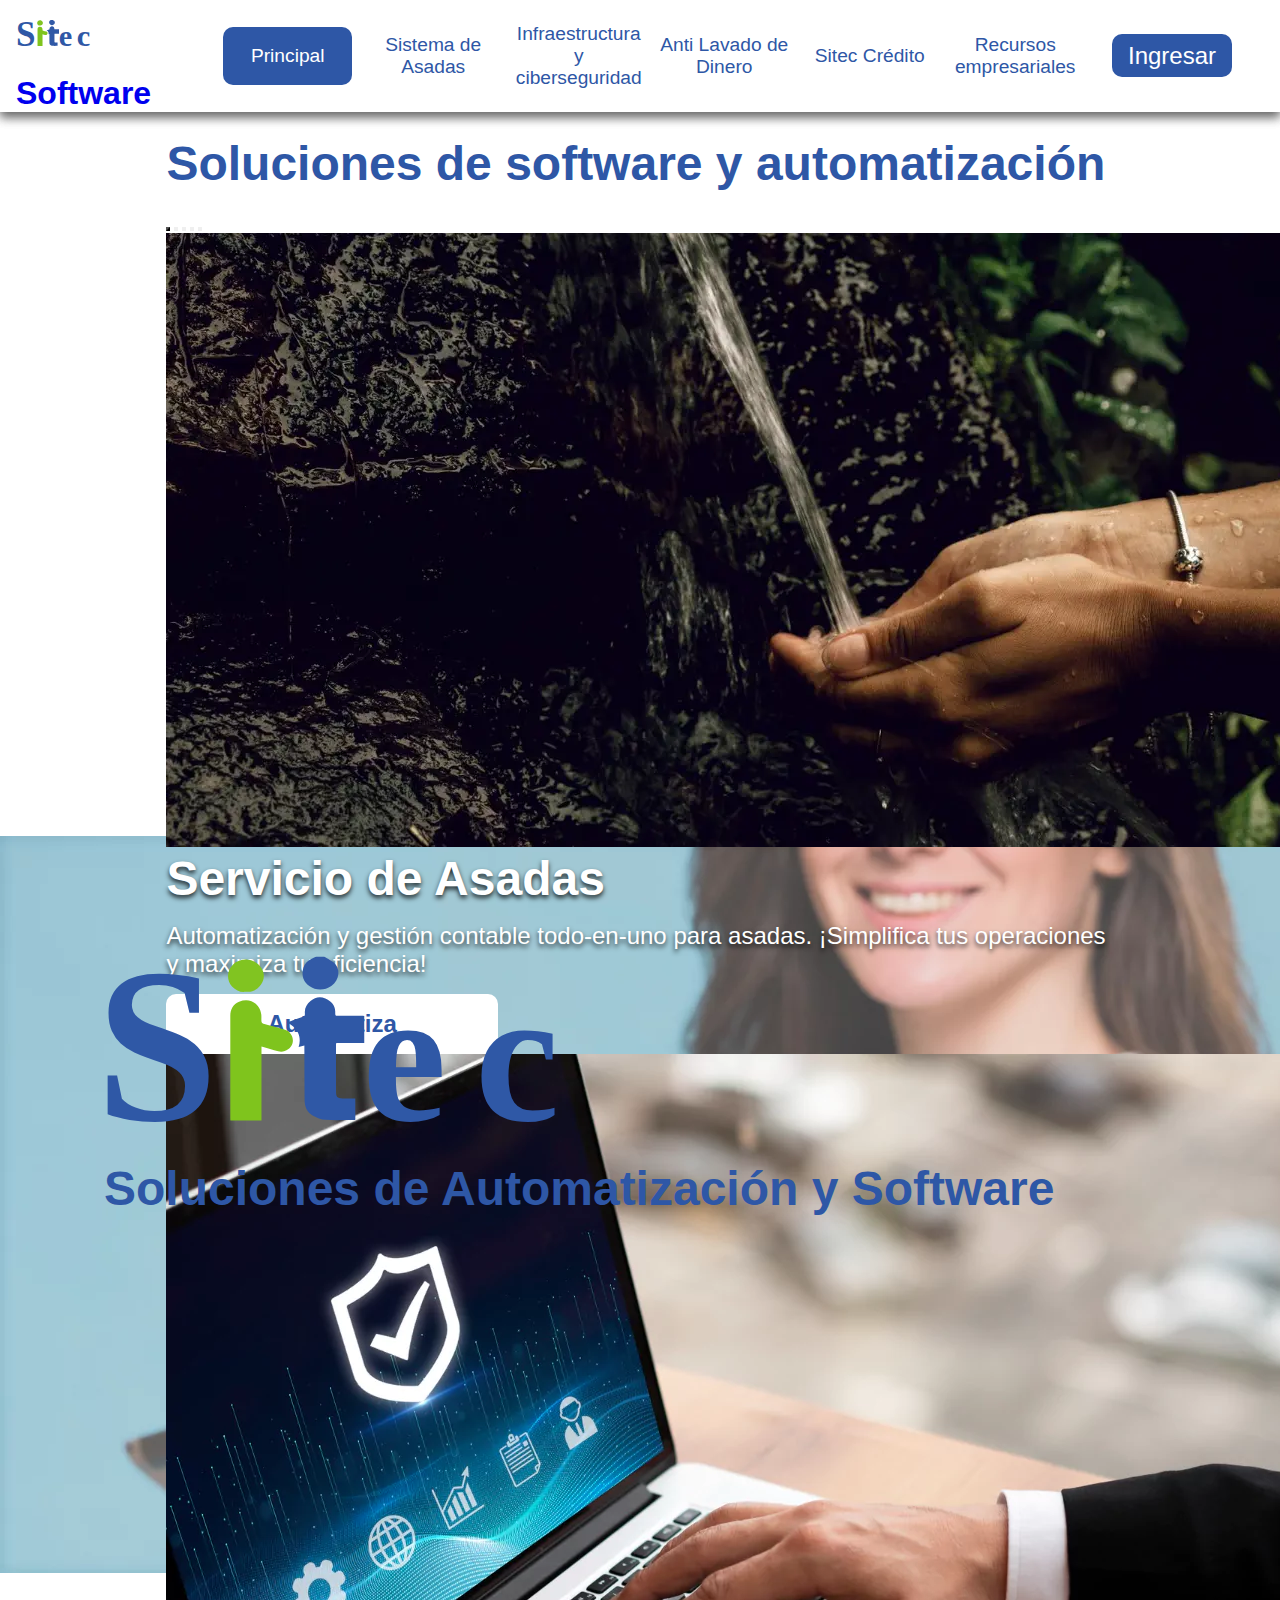
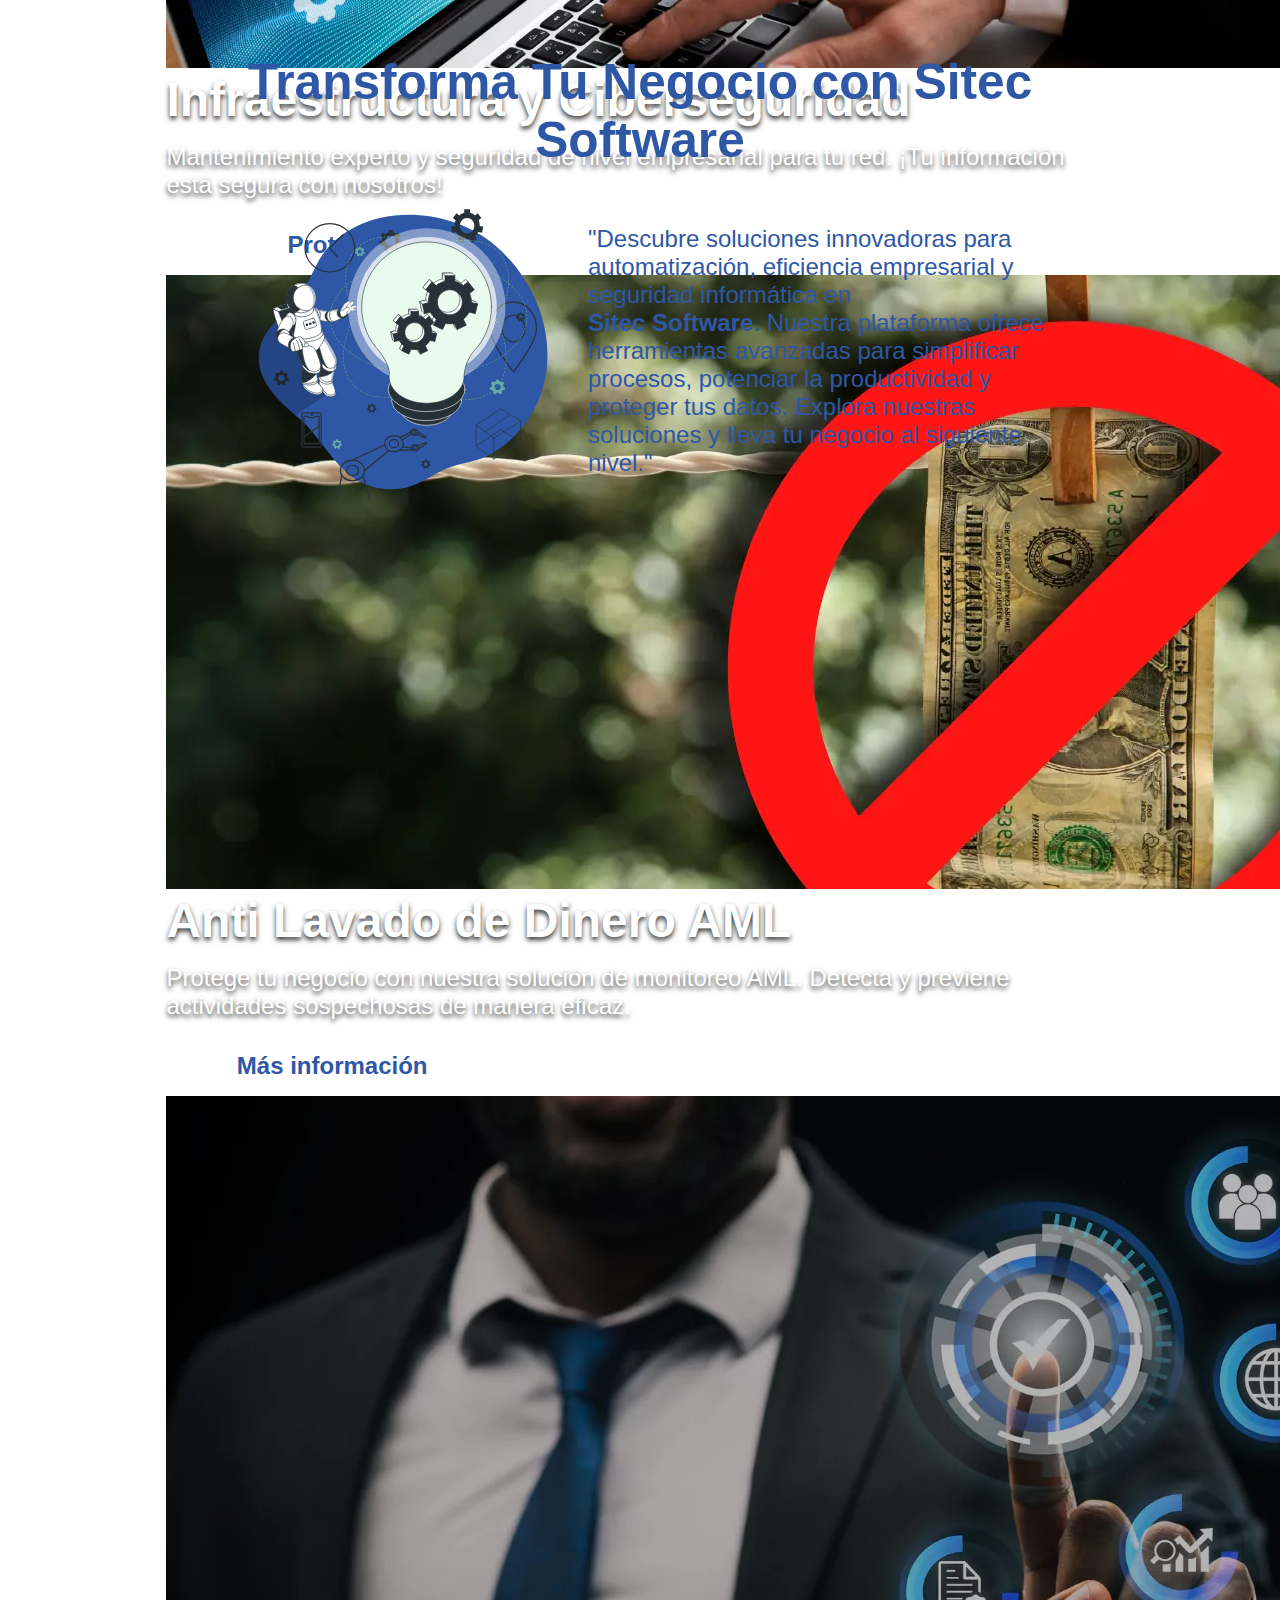
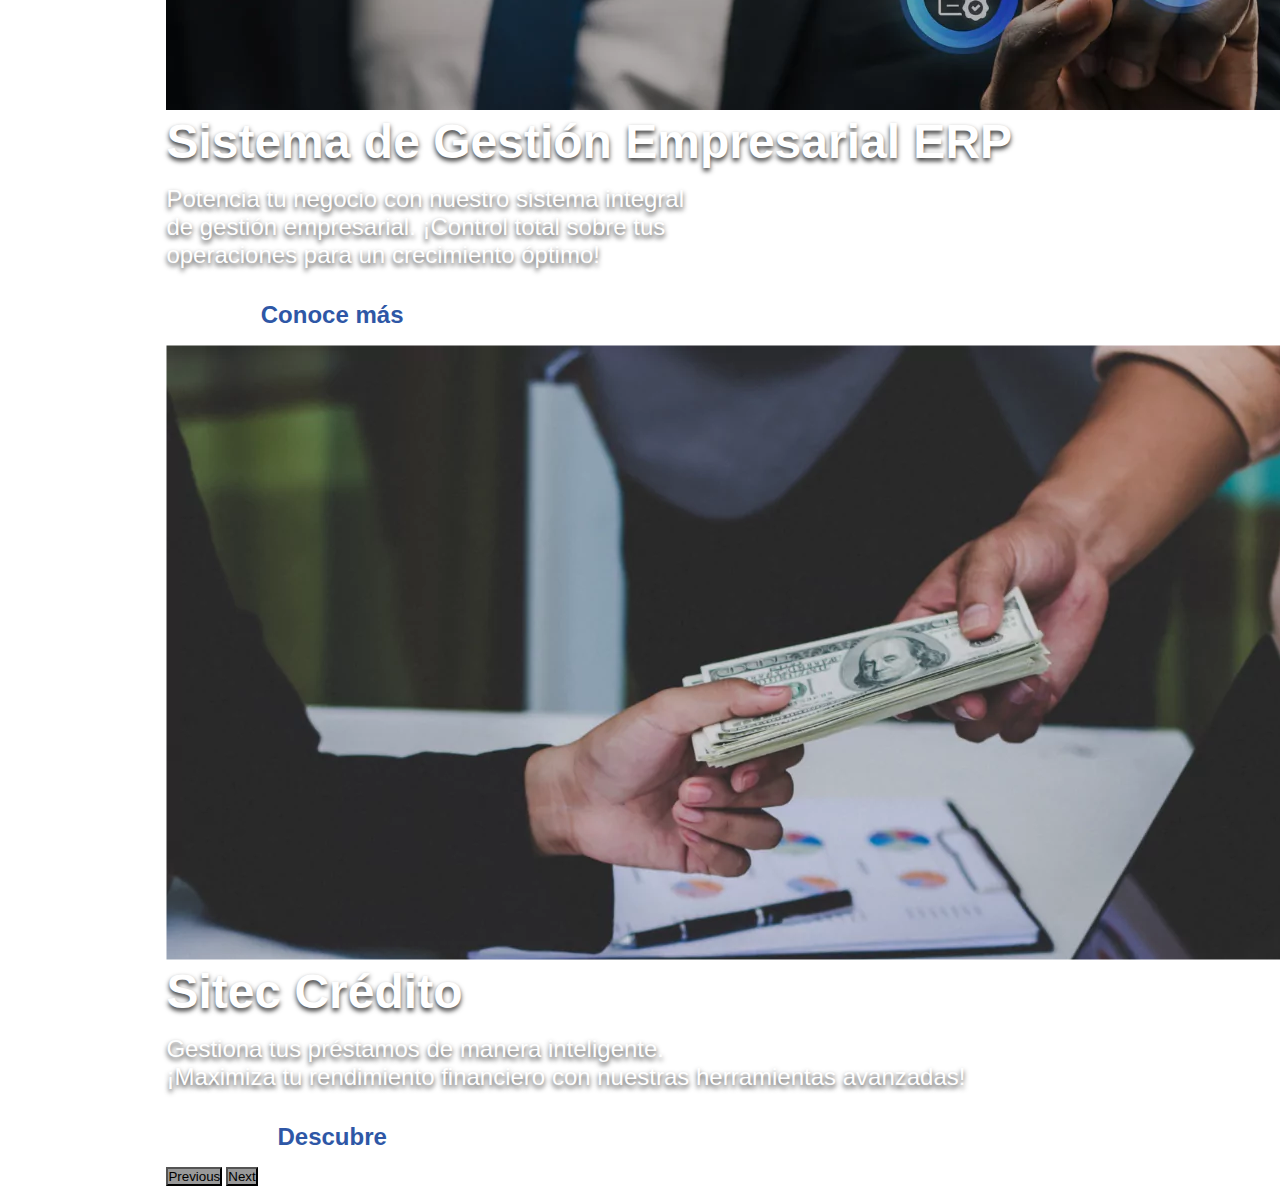
<file: index.html>
<!DOCTYPE html>
<html lang="en">

<head>
    <meta charset="UTF-8">
    <meta name="viewport" content="width=device-width, initial-scale=1.0">
    <title>Sitec Software</title>

    <!-- Icon link -->
    <link rel="icon" href="assets/icons/favicon.ico" type="image/x-icon">
    <!-- Icon link -->

    <!-- Bootstrap CSS -->
    <link href="https://cdn.jsdelivr.net/npm/bootstrap@5.3.2/dist/css/bootstrap.min.css" rel="stylesheet"
        integrity="sha384-T3c6CoIi6uLrA9TneNEoa7RxnatzjcDSCmG1MXxSR1GAsXEV/Dwwykc2MPK8M2HN" crossorigin="anonymous">
    <!-- Bootstrap CSS -->

    <!-- CSS link-->
    <link rel="stylesheet" href="css/home.css">
    <link rel="stylesheet" href="css/producto.css">
    <!-- CSS link-->

    <!-- Font link-->
    <link rel="preconnect" href="https://fonts.googleapis.com">
    <link rel="preconnect" href="https://fonts.gstatic.com" crossorigin>
    <link
        href="https://fonts.googleapis.com/css2?family=Oswald:wght@400;500;700&family=Poppins:ital,wght@0,300;0,700;1,400&display=swap"
        rel="stylesheet">
    <!-- Font link-->
</head>

<body>
    <header>
        <nav class="sitec-nav-bar navbar navbar-expand-lg">
           <h1><a class="navbar-brand navbar-logo" href="/index.html"><img class="sitec-ico" src="assets/images/isologo-sitec.svg" alt="Sitec Software">Software</a></h1>
           <ul class="navbar-nav me-auto">
              <li class="nav-item sitec-nav-item active"><a class="" href="/index.html">Principal</a></li>
              <li class="nav-item sitec-nav-item"><a class="" href="/asada.html">Sistema de Asadas</a></li>
              <li class="nav-item sitec-nav-item"><a class="" href="/seguridad.html">Infraestructura y ciberseguridad</a></li>
              <li class="nav-item sitec-nav-item"><a class="" href="/aml.html">Anti Lavado de Dinero</a></li>
              <li class="nav-item sitec-nav-item"><a class="" href="/erp.html">Sitec Crédito</a></li>
              <li class="nav-item sitec-nav-item"><a class="" href="#">Recursos empresariales</a></li>
              <li class="nav-item"><a class="sitec-nav-login-btn" href="#">Ingresar</a></li>
           </ul>
        </nav>
     </header>
     <main>
        <section class="sitec-servicios">
            <h1>Soluciones de software y automatización</h1>
            <div id="carouselExampleCaptions" class="carousel slide servicio-carrousel">
                <div class="carousel-indicators">
                    <button type="button" data-bs-target="#carouselExampleCaptions" data-bs-slide-to="0" class="active" aria-current="true" aria-label="Slide 1"></button>
                    <button type="button" data-bs-target="#carouselExampleCaptions" data-bs-slide-to="1" aria-label="Slide 2"></button>
                    <button type="button" data-bs-target="#carouselExampleCaptions" data-bs-slide-to="2" aria-label="Slide 3"></button>
                    <button type="button" data-bs-target="#carouselExampleCaptions" data-bs-slide-to="3" aria-label="Slide 4"></button>
                    <button type="button" data-bs-target="#carouselExampleCaptions" data-bs-slide-to="4" aria-label="Slide 5"></button>
                </div>
                <div class="carousel-inner">
                    <div class="carousel-item active">
                        <img src="assets/images/asadas-m.webp" class="d-block w-100" alt="Servicio de Asadas">
                        <div class="servicio-slide carousel-caption">
                            <h2>Servicio de Asadas</h2>
                            <p>Automatización y gestión contable todo-en-uno para asadas. ¡Simplifica tus operaciones y maximiza tu eficiencia!</p>
                            <a href="asada.html" type="button">Automatiza</a>
                        </div>
                    </div>
                    <div class="carousel-item">
                        <img src="assets/images/ciberseguridad-m.webp" class="d-block w-100" alt="Servicio de Infraestructura y Ciberseguridad">
                        <div class="servicio-slide carousel-caption">
                            <h2>Infraestructura y Ciberseguridad</h2>
                            <p>Mantenimiento experto y seguridad de nivel empresarial para tu red. ¡Tu información está segura con nosotros!</p>
                            <a href="/seguridad.html" type="button">Protege</a>
                        </div>
                    </div>
                    <div class="carousel-item">
                        <img src="assets/images/aml-m.webp" class="d-block w-100" alt="Proteje con Anti Lavado de Dinero">
                        <div class="servicio-slide carousel-caption">
                            <h2>Anti Lavado de Dinero AML</h2>
                            <p>Protege tu negocio con nuestra solución de monitoreo AML. Detecta y previene actividades sospechosas de manera eficaz.</p>
                            <a href="/aml.html" type="button">Más información</a>
                        </div>
                    </div>
                    <div class="carousel-item">
                        <img src="assets/images/erp-m.webp" class="d-block w-100" alt="...">
                        <div class="servicio-slide carousel-caption">
                            <h2>Sistema de Gestión Empresarial ERP</h2>
                            <p>Potencia tu negocio con nuestro sistema integral<br> de gestión empresarial. ¡Control total sobre tus <br> operaciones para un crecimiento óptimo!</p>
                            <a href="/erp.html" type="button">Conoce más</a>
                        </div>
                    </div>
                    <div class="carousel-item">
                        <img src="assets/images/credito-2-m.webp" class="d-block w-100" alt="...">
                        <div class="servicio-slide carousel-caption">
                            <h2>Sitec Crédito</h2>
                            <p>Gestiona tus préstamos de manera inteligente.<br> ¡Maximiza tu rendimiento financiero con nuestras herramientas avanzadas!</p>
                            <a href="asada.html" type="button">Descubre</a>
                        </div>
                    </div>
                </div>
                <button class="carousel-control-prev servicio-slide-next-prev" type="button" data-bs-target="#carouselExampleCaptions"
                    data-bs-slide="prev">
                    <span class="sitec-carrousell-controller carousel-control-prev-icon" aria-hidden="true"></span>
                    <span class="visually-hidden">Previous</span>
                </button>
                <button class="carousel-control-next servicio-slide-next-prev" type="button" data-bs-target="#carouselExampleCaptions"
                    data-bs-slide="next">
                    <span class="sitec-carrousell-controller carousel-control-next-icon" aria-hidden="true"></span>
                    <span class="visually-hidden">Next</span>
                </button>
            </div>
        </section>

        <section class="sitec-hero">
            <div class="hero-container">
                <img src="assets/images/isologo-sitec.svg" alt="Sitec Software">
                <h2>Soluciones de Automatización y Software</h2>
            </div>
        </section>
        <article class="seccion-bienvenida">
            <h2 class="title"><strong>Transforma Tu Negocio</strong> con Sitec Software</h2>
            <div class="descripcion-bienvenida">
                <img src="/assets/images/innovacion-sitec.svg" alt="Icono Innovación en Tecnología">
                <p class="descrption">"Descubre soluciones innovadoras para automatización, eficiencia empresarial y seguridad informática en <br> <strong> Sitec Software.</strong> Nuestra plataforma ofrece herramientas avanzadas para simplificar procesos, potenciar la productividad y proteger tus datos. Explora nuestras soluciones y lleva tu negocio al siguiente nivel."</p>
            </div>
        </article>


    </main>



    <footer>

    </footer>


    <!-- Bootstrap js -->
    <script src="https://cdn.jsdelivr.net/npm/bootstrap@5.3.2/dist/js/bootstrap.bundle.min.js"
        integrity="sha384-C6RzsynM9kWDrMNeT87bh95OGNyZPhcTNXj1NW7RuBCsyN/o0jlpcV8Qyq46cDfL"
        crossorigin="anonymous"></script>
    <!-- Bootstrap js -->
    <!-- js link -->
    <script src="js/main.js"></script>
    <!-- js link -->
</body>

</html>
</file>
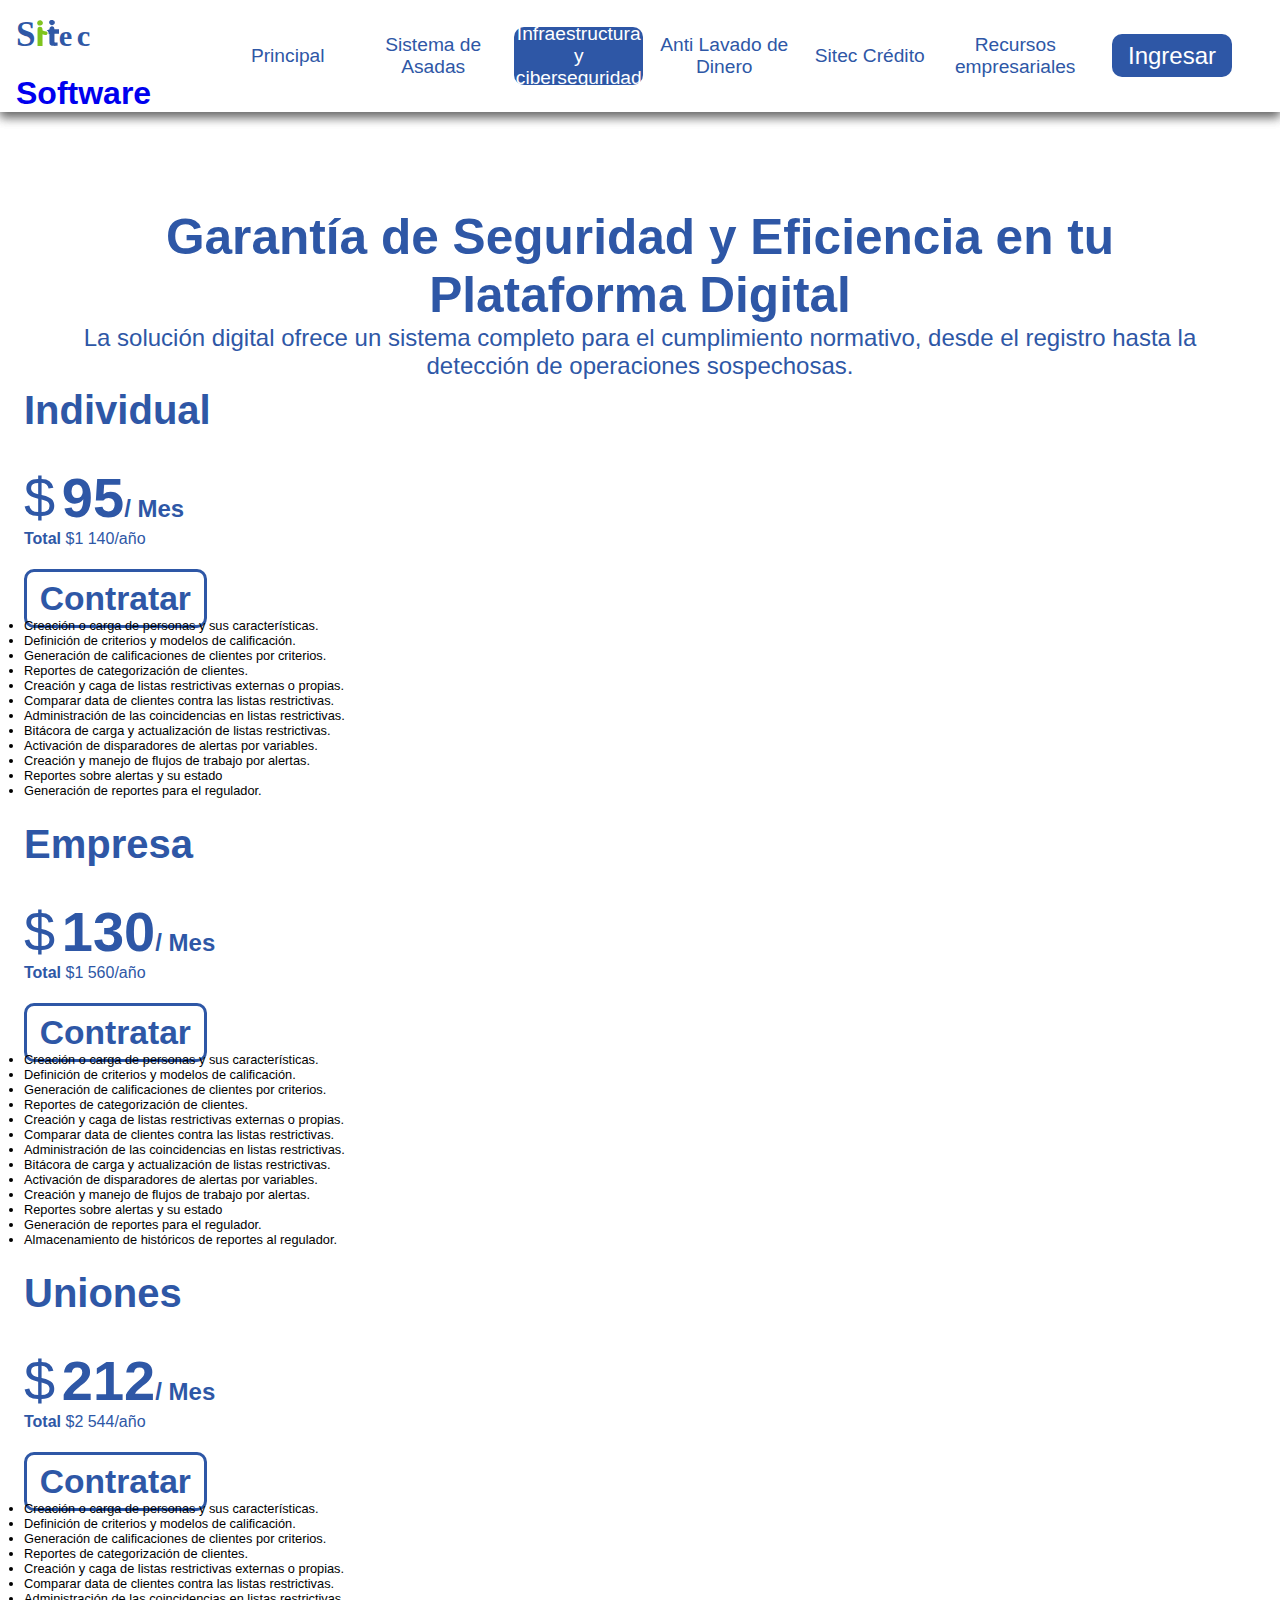
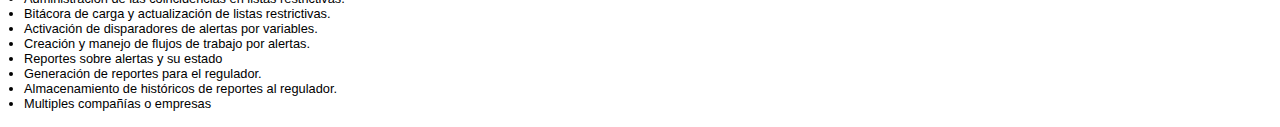
<file: aml.html>
<!DOCTYPE html>
<html lang="en">

<head>
    <meta charset="UTF-8">
    <meta name="viewport" content="width=device-width, initial-scale=1.0">
    <title>Sitec Software</title>

    <!-- Icon link -->
    <link rel="icon" href="assets/icons/favicon.ico" type="image/x-icon">
    <!-- Icon link -->

    <!-- Bootstrap CSS -->
    <link href="https://cdn.jsdelivr.net/npm/bootstrap@5.3.2/dist/css/bootstrap.min.css" rel="stylesheet" integrity="sha384-T3c6CoIi6uLrA9TneNEoa7RxnatzjcDSCmG1MXxSR1GAsXEV/Dwwykc2MPK8M2HN" crossorigin="anonymous">
    <!-- Bootstrap CSS -->

    <!-- CSS link-->
    <link rel="stylesheet" href="css/home.css">
    <link rel="stylesheet" href="css/producto.css">
    <!-- CSS link-->

    <!-- Font link-->
    <link rel="preconnect" href="https://fonts.googleapis.com">
    <link rel="preconnect" href="https://fonts.gstatic.com" crossorigin>
    <link href="https://fonts.googleapis.com/css2?family=Oswald:wght@400;500;700&family=Poppins:ital,wght@0,300;0,700;1,400&display=swap" rel="stylesheet">
    <!-- Font link-->
</head>
<body>
   <header>
      <nav class="sitec-nav-bar navbar navbar-expand-lg">
         <h1><a class="navbar-brand navbar-logo" href="/index.html"><img class="sitec-ico" src="assets/images/isologo-sitec.svg" alt="Sitec Software">Software</a></h1>
         <ul class="navbar-nav me-auto">
            <li class="nav-item sitec-nav-item"><a class="" href="/index.html">Principal</a></li>
            <li class="nav-item sitec-nav-item"><a class="" href="/asada.html">Sistema de Asadas</a></li>
            <li class="nav-item sitec-nav-item active"><a class="" href="/seguridad.html">Infraestructura y ciberseguridad</a></li>
            <li class="nav-item sitec-nav-item"><a class="" href="/aml.html">Anti Lavado de Dinero</a></li>
            <li class="nav-item sitec-nav-item"><a class="" href="#">Sitec Crédito</a></li>
            <li class="nav-item sitec-nav-item"><a class="" href="#">Recursos empresariales</a></li>
            <li class="nav-item"><a class="sitec-nav-login-btn" href="#">Ingresar</a></li>
         </ul>
      </nav>
   </header>
   <main>
      <section class="sitec-producto-hero">
         <article class="slogan-producto">
            <h2 class="title">Garantía de <strong>Seguridad y Eficiencia</strong> en tu Plataforma Digital</h2>
            <p class="descrption">La solución digital ofrece un sistema completo para el cumplimiento normativo, desde el registro hasta la detección de operaciones sospechosas.</p>
            <!-- <img src="assets/images/isologo-sitec.svg" alt="Sitec Software"> -->
         </article>
      </section>
      <section class="pricing-section d-flex justify-content-evenly flex-row">
         <article class="d-flex justify-content-evenly flex-row">
            <div class="product-card card">
               <div class="card-body body">
                  <h2 class="card-title"><strong>Individual</strong></h2>
                  <h3><span class="icono-dolar">$</span> <strong>95</strong>/ Mes</h3>
                  <p class="card-text"><strong>Total</strong> $1 140/año</p>
                  <span><a href="" class="boton-producto" type="button">Contratar</a></span>
               </div>
               <ul class="list-group list-group-flush">
                  <li class="list-group-item producto-item">Creación o carga de personas y sus características.</li>
                  <li class="list-group-item producto-item">Definición de criterios y modelos de calificación.</li>
                  <li class="list-group-item producto-item">Generación de calificaciones de clientes por criterios.</li>
                  <li class="list-group-item producto-item">Reportes de categorización de clientes.</li>
                  <li class="list-group-item producto-item">Creación y caga de listas restrictivas externas o propias.</li>
                  <li class="list-group-item producto-item">Comparar data de clientes contra las listas restrictivas.</li>
                  <li class="list-group-item producto-item">Administración de las coincidencias en listas restrictivas.</li>
                  <li class="list-group-item producto-item">Bitácora de carga y actualización de listas restrictivas.</li>
                  <li class="list-group-item producto-item">Activación de disparadores de alertas por variables.</li>
                  <li class="list-group-item producto-item">Creación y manejo de flujos de trabajo por alertas.</li>
                  <li class="list-group-item producto-item">Reportes sobre alertas y su estado</li>
                  <li class="list-group-item producto-item">Generación de reportes para el regulador.</li>
               </ul>
            </div>
            <div class="product-card card">
               <div class="card-body body">
                  <h2 class="card-title"><strong>Empresa</strong></h2>
                  <h3><span class="icono-dolar">$</span> <strong>130</strong>/ Mes</h3>
                  <p class="card-text"><strong>Total</strong> $1 560/año</p>
                  <span><a href="" class="boton-producto" type="button">Contratar</a></span>
               </div>
               <ul class="list-group list-group-flush">
                  <li class="list-group-item producto-item">Creación o carga de personas y sus características.</li>
                  <li class="list-group-item producto-item">Definición de criterios y modelos de calificación.</li>
                  <li class="list-group-item producto-item">Generación de calificaciones de clientes por criterios.</li>
                  <li class="list-group-item producto-item">Reportes de categorización de clientes.</li>
                  <li class="list-group-item producto-item">Creación y caga de listas restrictivas externas o propias.</li>
                  <li class="list-group-item producto-item">Comparar data de clientes contra las listas restrictivas.</li>
                  <li class="list-group-item producto-item">Administración de las coincidencias en listas restrictivas.</li>
                  <li class="list-group-item producto-item">Bitácora de carga y actualización de listas restrictivas.</li>
                  <li class="list-group-item producto-item">Activación de disparadores de alertas por variables.</li>
                  <li class="list-group-item producto-item">Creación y manejo de flujos de trabajo por alertas.</li>
                  <li class="list-group-item producto-item">Reportes sobre alertas y su estado</li>
                  <li class="list-group-item producto-item">Generación de reportes para el regulador.</li>
                  <li class="list-group-item producto-item">Almacenamiento de históricos de reportes al regulador.</li>
               </ul>
            </div>
            <div class="product-card card">
               <div class="card-body body">
                  <h2 class="card-title"><strong>Uniones</strong></h2>
                  <h3><span class="icono-dolar">$</span> <strong>212</strong>/ Mes</h3>
                  <p class="card-text"><strong>Total</strong> $2 544/año</p>
                  <span><a href="" class="boton-producto" type="button">Contratar</a></span>
               </div>
               <ul class="list-group list-group-flush">
                  <li class="list-group-item producto-item">Creación o carga de personas y sus características.</li>
                  <li class="list-group-item producto-item">Definición de criterios y modelos de calificación.</li>
                  <li class="list-group-item producto-item">Generación de calificaciones de clientes por criterios.</li>
                  <li class="list-group-item producto-item">Reportes de categorización de clientes.</li>
                  <li class="list-group-item producto-item">Creación y caga de listas restrictivas externas o propias.</li>
                  <li class="list-group-item producto-item">Comparar data de clientes contra las listas restrictivas.</li>
                  <li class="list-group-item producto-item">Administración de las coincidencias en listas restrictivas.</li>
                  <li class="list-group-item producto-item">Bitácora de carga y actualización de listas restrictivas.</li>
                  <li class="list-group-item producto-item">Activación de disparadores de alertas por variables.</li>
                  <li class="list-group-item producto-item">Creación y manejo de flujos de trabajo por alertas.</li>
                  <li class="list-group-item producto-item">Reportes sobre alertas y su estado</li>
                  <li class="list-group-item producto-item">Generación de reportes para el regulador.</li>
                  <li class="list-group-item producto-item">Almacenamiento de históricos de reportes al regulador.</li>
                  <li class="list-group-item producto-item">Multiples compañías o empresas</li>
                  
               </ul>
            </div>
         </article>
      </section>
   </main>


        


<footer>

</footer>


<!-- Bootstrap js -->
<script src="https://cdn.jsdelivr.net/npm/bootstrap@5.3.2/dist/js/bootstrap.bundle.min.js" integrity="sha384-C6RzsynM9kWDrMNeT87bh95OGNyZPhcTNXj1NW7RuBCsyN/o0jlpcV8Qyq46cDfL" crossorigin="anonymous"></script>
<!-- Bootstrap js -->
<!-- js link -->
<script src="js/main.js"></script>
<!-- js link -->
</body>

</html>
</file>
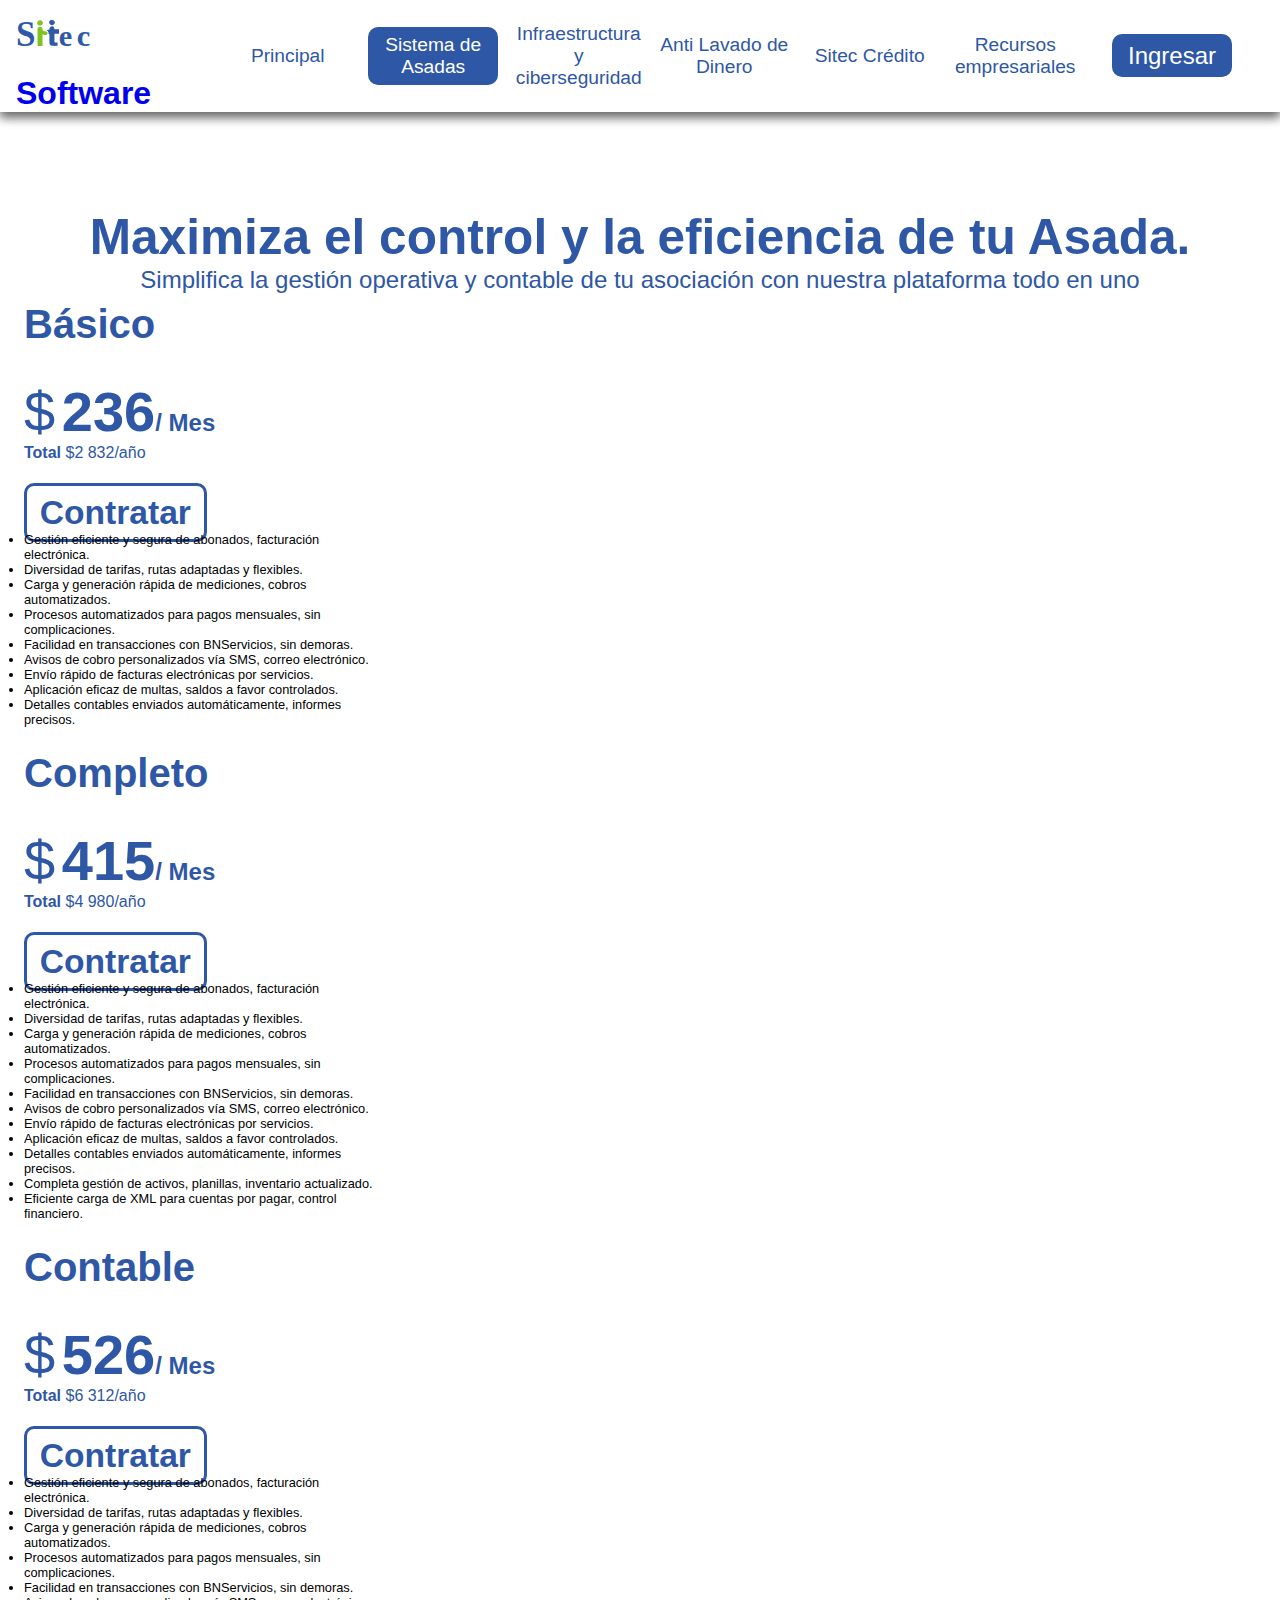
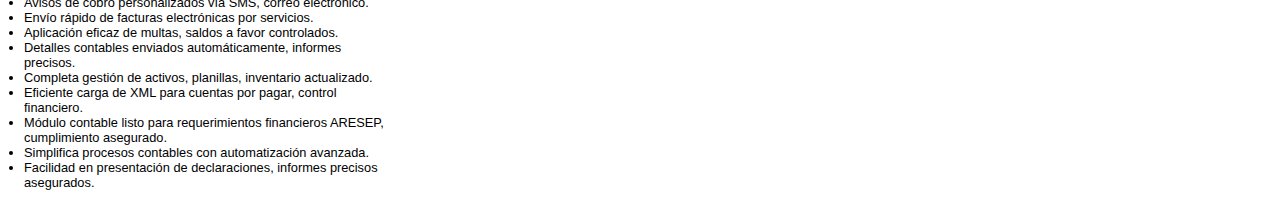
<file: asada.html>
<!DOCTYPE html>
<html lang="en">

<head>
    <meta charset="UTF-8">
    <meta name="viewport" content="width=device-width, initial-scale=1.0">
    <title>Sitec Software</title>

    <!-- Icon link -->
    <link rel="icon" href="assets/icons/favicon.ico" type="image/x-icon">
    <!-- Icon link -->

    <!-- Bootstrap CSS -->
    <link href="https://cdn.jsdelivr.net/npm/bootstrap@5.3.2/dist/css/bootstrap.min.css" rel="stylesheet" integrity="sha384-T3c6CoIi6uLrA9TneNEoa7RxnatzjcDSCmG1MXxSR1GAsXEV/Dwwykc2MPK8M2HN" crossorigin="anonymous">
    <!-- Bootstrap CSS -->

    <!-- CSS link-->
    <link rel="stylesheet" href="css/home.css">
    <link rel="stylesheet" href="css/producto.css">
    <!-- CSS link-->

    <!-- Font link-->
    <link rel="preconnect" href="https://fonts.googleapis.com">
    <link rel="preconnect" href="https://fonts.gstatic.com" crossorigin>
    <link href="https://fonts.googleapis.com/css2?family=Oswald:wght@400;500;700&family=Poppins:ital,wght@0,300;0,700;1,400&display=swap" rel="stylesheet">
    <!-- Font link-->
</head>
<body>
    <header>
        <nav class="sitec-nav-bar navbar navbar-expand-lg">
            <h1><a class="navbar-brand navbar-logo" href="/index.html"><img class="sitec-ico" src="assets/images/isologo-sitec.svg" alt="Sitec Software">Software</a></h1>
            <ul class="navbar-nav me-auto">
                <li class="nav-item sitec-nav-item"><a class="" href="/index.html">Principal</a></li>
                <li class="nav-item sitec-nav-item active"><a class="" href="/asada.html">Sistema de Asadas</a></li>
                <li class="nav-item sitec-nav-item"><a class="" href="/seguridad.html">Infraestructura y ciberseguridad</a></li>
                <li class="nav-item sitec-nav-item"><a class="" href="/aml.html">Anti Lavado de Dinero</a></li>
                <li class="nav-item sitec-nav-item"><a class="" href="#">Sitec Crédito</a></li>
                <li class="nav-item sitec-nav-item"><a class="" href="#">Recursos empresariales</a></li>
                <li class="nav-item"><a class="sitec-nav-login-btn" href="#">Ingresar</a></li>
            </ul>
        </nav>
    </header>
            <main>
                <section class="sitec-producto-hero">
                    <article class="slogan-producto">
                        <h2 class="title">Maximiza el control y la eficiencia de tu<strong> Asada.</strong></h2>
                        <p class="descrption">Simplifica la gestión operativa y contable de tu asociación con nuestra plataforma todo en uno</p>
                        <!-- <img src="assets/images/isologo-sitec.svg" alt="Sitec Software"> -->
                    </article>
                </section>
                <section class="pricing-section d-flex justify-content-evenly flex-row">
                    <article class="d-flex justify-content-evenly flex-row">
                        <div class="product-card card">
                            <div class="card-body body">
                                <h2 class="card-title"><strong>Básico</strong></h2>
                                <h3><span class="icono-dolar">$</span> <strong>236</strong>/ Mes</h3>
                                <p class="card-text"><strong>Total</strong> $2 832/año</p>
                                <span><a href="" class="boton-producto" type="button">Contratar</a></span>
                            </div>
                            <ul class="list-group list-group-flush">
                                <li class="list-group-item producto-item">Gestión eficiente y segura de abonados, facturación electrónica.</li>
                                <li class="list-group-item producto-item">Diversidad de tarifas, rutas adaptadas y flexibles.</li>
                                <li class="list-group-item producto-item">Carga y generación rápida de mediciones, cobros automatizados.</li>
                                <li class="list-group-item producto-item">Procesos automatizados para pagos mensuales, sin complicaciones.</li>
                                <li class="list-group-item producto-item">Facilidad en transacciones con BNServicios, sin demoras.</li>
                                <li class="list-group-item producto-item">Avisos de cobro personalizados vía SMS, correo electrónico.</li>
                                <li class="list-group-item producto-item">Envío rápido de facturas electrónicas por servicios.</li>
                                <li class="list-group-item producto-item">Aplicación eficaz de multas, saldos a favor controlados.</li>
                                <li class="list-group-item producto-item">Detalles contables enviados automáticamente, informes precisos.</li>
                            </ul>
                        </div>
                        <div class="product-card card">
                            <div class="card-body body">
                                <h2 class="card-title"><strong>Completo</strong></h2>
                                <h3><span class="icono-dolar">$</span> <strong>415</strong>/ Mes</h3>
                                <p class="card-text"><strong>Total</strong> $4 980/año</p>
                                <span><a href="" class="boton-producto" type="button">Contratar</a></span>
                         </div>
                            <ul class="list-group list-group-flush">
                                <li class="list-group-item producto-item">Gestión eficiente y segura de abonados, facturación electrónica.</li>
                                <li class="list-group-item producto-item">Diversidad de tarifas, rutas adaptadas y flexibles.</li>
                                <li class="list-group-item producto-item">Carga y generación rápida de mediciones, cobros automatizados.</li>
                                <li class="list-group-item producto-item">Procesos automatizados para pagos mensuales, sin complicaciones.</li>
                                <li class="list-group-item producto-item">Facilidad en transacciones con BNServicios, sin demoras.</li>
                                <li class="list-group-item producto-item">Avisos de cobro personalizados vía SMS, correo electrónico.</li>
                                <li class="list-group-item producto-item">Envío rápido de facturas electrónicas por servicios.</li>
                                <li class="list-group-item producto-item">Aplicación eficaz de multas, saldos a favor controlados.</li>
                                <li class="list-group-item producto-item">Detalles contables enviados automáticamente, informes precisos.</li>
                                <li class="list-group-item producto-item">Completa gestión de activos, planillas, inventario actualizado.</li>
                                <li class="list-group-item producto-item">Eficiente carga de XML para cuentas por pagar, control financiero.</li>
                            </ul>
                        </div>
                        <div class="product-card card">
                            <div class="card-body body">
                                <h2 class="card-title"><strong>Contable</strong></h2>
                                <h3><span class="icono-dolar">$</span> <strong>526</strong>/ Mes</h3>
                                <p class="card-text"><strong>Total</strong> $6 312/año</p>
                                <span><a href="" class="boton-producto" type="button">Contratar</a></span>
                            </div>
                            <ul class="list-group list-group-flush">
                                <li class="list-group-item producto-item">Gestión eficiente y segura de abonados, facturación electrónica.</li>
                                <li class="list-group-item producto-item">Diversidad de tarifas, rutas adaptadas y flexibles.</li>
                                <li class="list-group-item producto-item">Carga y generación rápida de mediciones, cobros automatizados.</li>
                                <li class="list-group-item producto-item">Procesos automatizados para pagos mensuales, sin complicaciones.</li>
                                <li class="list-group-item producto-item">Facilidad en transacciones con BNServicios, sin demoras.</li>
                                <li class="list-group-item producto-item">Avisos de cobro personalizados vía SMS, correo electrónico.</li>
                                <li class="list-group-item producto-item">Envío rápido de facturas electrónicas por servicios.</li>
                                <li class="list-group-item producto-item">Aplicación eficaz de multas, saldos a favor controlados.</li>
                                <li class="list-group-item producto-item">Detalles contables enviados automáticamente, informes precisos.</li>
                                <li class="list-group-item producto-item">Completa gestión de activos, planillas, inventario actualizado.</li>
                                <li class="list-group-item producto-item">Eficiente carga de XML para cuentas por pagar, control financiero.</li>
                                <li class="list-group-item producto-item">Módulo contable listo para requerimientos financieros ARESEP, cumplimiento asegurado.</li>
                                <li class="list-group-item producto-item">Simplifica procesos contables con automatización avanzada.</li>
                                <li class="list-group-item producto-item">Facilidad en presentación de declaraciones, informes precisos asegurados.</li>
                            </ul>
                        </div>
                    </article>
                </section>
            </main>


        


<footer>

</footer>


<!-- Bootstrap js -->
<script src="https://cdn.jsdelivr.net/npm/bootstrap@5.3.2/dist/js/bootstrap.bundle.min.js" integrity="sha384-C6RzsynM9kWDrMNeT87bh95OGNyZPhcTNXj1NW7RuBCsyN/o0jlpcV8Qyq46cDfL" crossorigin="anonymous"></script>
<!-- Bootstrap js -->
<!-- js link -->
<script src="js/main.js"></script>
<!-- js link -->
</body>

</html>
</file>
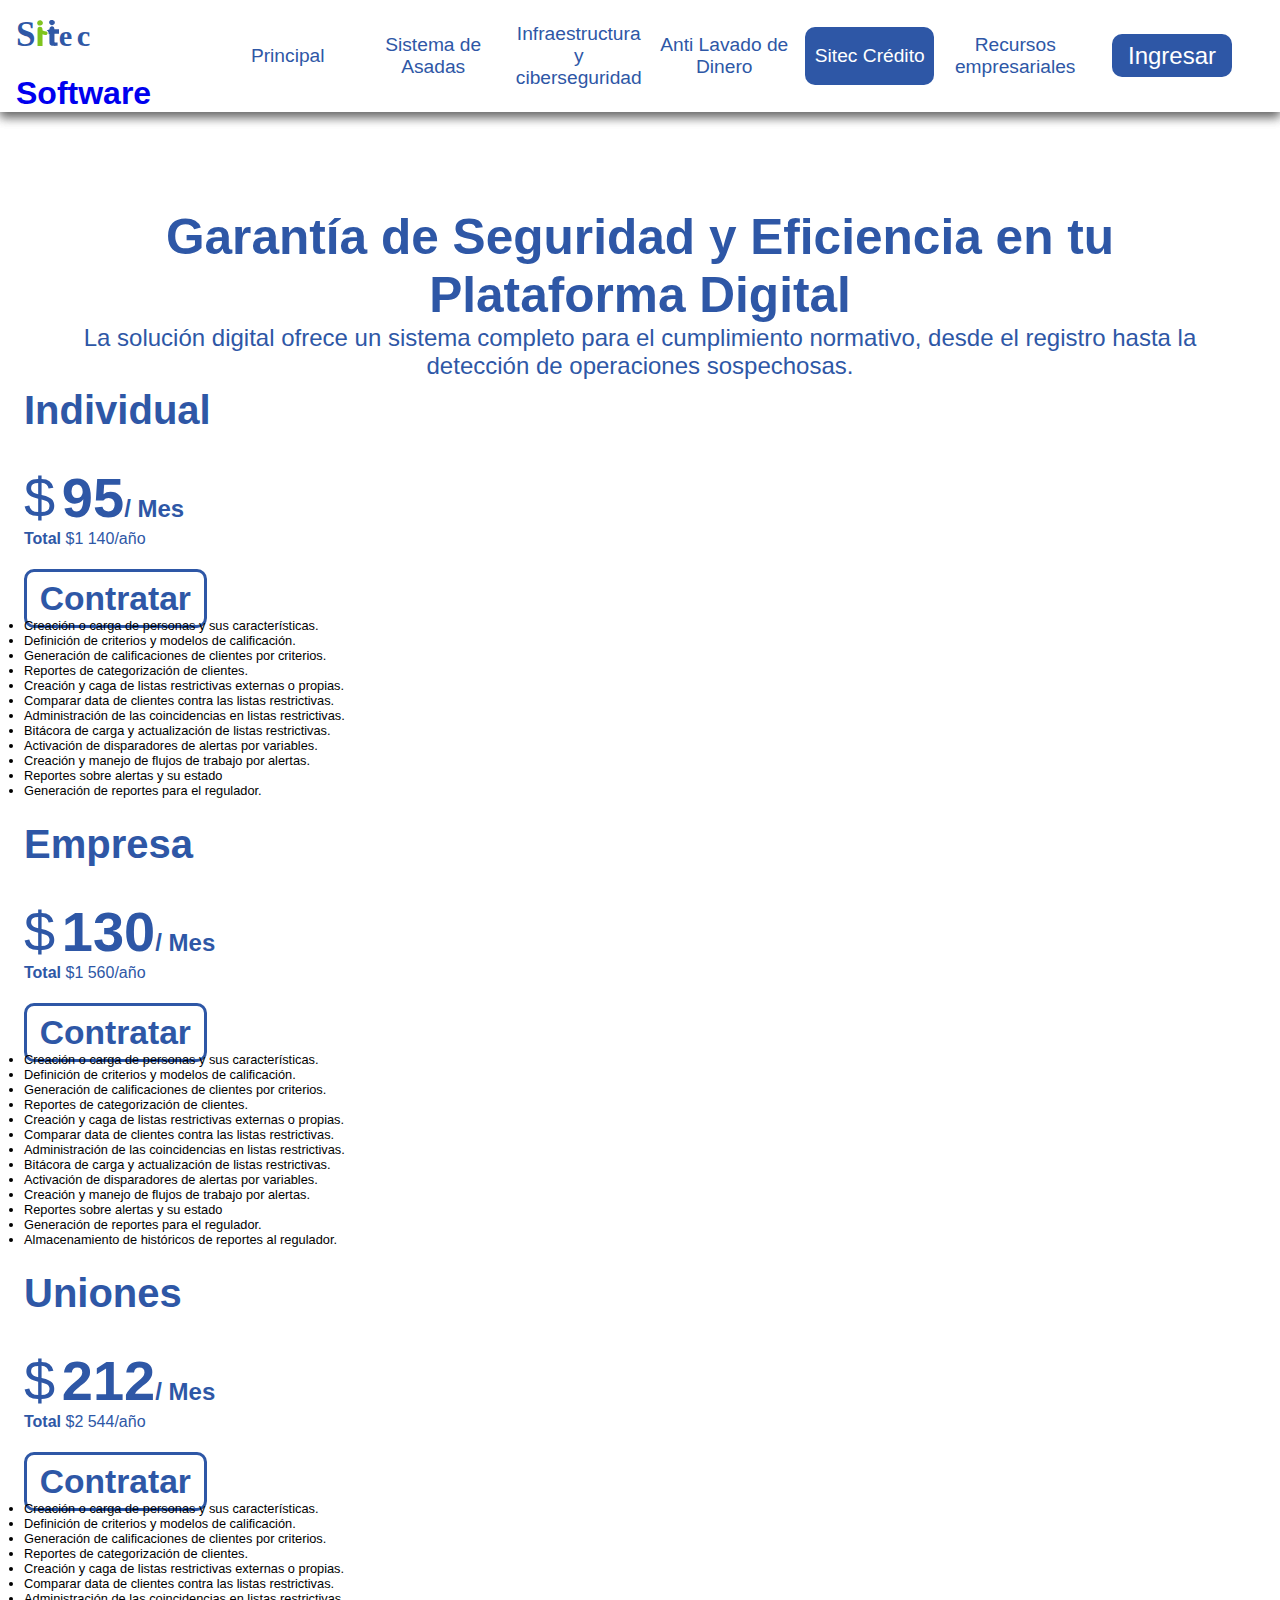
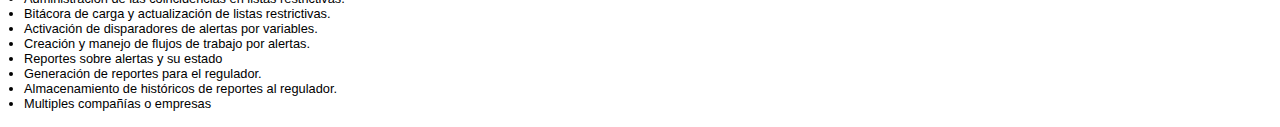
<file: erp.html>
<!DOCTYPE html>
<html lang="en">

<head>
    <meta charset="UTF-8">
    <meta name="viewport" content="width=device-width, initial-scale=1.0">
    <title>Sitec Software</title>

    <!-- Icon link -->
    <link rel="icon" href="assets/icons/favicon.ico" type="image/x-icon">
    <!-- Icon link -->

    <!-- Bootstrap CSS -->
    <link href="https://cdn.jsdelivr.net/npm/bootstrap@5.3.2/dist/css/bootstrap.min.css" rel="stylesheet" integrity="sha384-T3c6CoIi6uLrA9TneNEoa7RxnatzjcDSCmG1MXxSR1GAsXEV/Dwwykc2MPK8M2HN" crossorigin="anonymous">
    <!-- Bootstrap CSS -->

    <!-- CSS link-->
    <link rel="stylesheet" href="css/home.css">
    <link rel="stylesheet" href="css/producto.css">
    <!-- CSS link-->

    <!-- Font link-->
    <link rel="preconnect" href="https://fonts.googleapis.com">
    <link rel="preconnect" href="https://fonts.gstatic.com" crossorigin>
    <link href="https://fonts.googleapis.com/css2?family=Oswald:wght@400;500;700&family=Poppins:ital,wght@0,300;0,700;1,400&display=swap" rel="stylesheet">
    <!-- Font link-->
</head>
<body>
   <header>
      <nav class="sitec-nav-bar navbar navbar-expand-lg">
         <h1><a class="navbar-brand navbar-logo" href="/index.html"><img class="sitec-ico" src="assets/images/isologo-sitec.svg" alt="Sitec Software">Software</a></h1>
         <ul class="navbar-nav me-auto">
            <li class="nav-item sitec-nav-item"><a class="" href="/index.html">Principal</a></li>
            <li class="nav-item sitec-nav-item"><a class="" href="/asada.html">Sistema de Asadas</a></li>
            <li class="nav-item sitec-nav-item"><a class="" href="/seguridad.html">Infraestructura y ciberseguridad</a></li>
            <li class="nav-item sitec-nav-item"><a class="" href="/aml.html">Anti Lavado de Dinero</a></li>
            <li class="nav-item sitec-nav-item active"><a class="" href="/erp.html">Sitec Crédito</a></li>
            <li class="nav-item sitec-nav-item"><a class="" href="#">Recursos empresariales</a></li>
            <li class="nav-item"><a class="sitec-nav-login-btn" href="#">Ingresar</a></li>
         </ul>
      </nav>
   </header>
   <main>
      <section class="sitec-producto-hero">
         <article class="slogan-producto">
            <h2 class="title">Garantía de <strong>Seguridad y Eficiencia</strong> en tu Plataforma Digital</h2>
            <p class="descrption">La solución digital ofrece un sistema completo para el cumplimiento normativo, desde el registro hasta la detección de operaciones sospechosas.</p>
            <!-- <img src="assets/images/isologo-sitec.svg" alt="Sitec Software"> -->
         </article>
      </section>
      <section class="pricing-section d-flex justify-content-evenly flex-row">
         <article class="d-flex justify-content-evenly flex-row">
            <div class="product-card card">
               <div class="card-body body">
                  <h2 class="card-title"><strong>Individual</strong></h2>
                  <h3><span class="icono-dolar">$</span> <strong>95</strong>/ Mes</h3>
                  <p class="card-text"><strong>Total</strong> $1 140/año</p>
                  <span><a href="" class="boton-producto" type="button">Contratar</a></span>
               </div>
               <ul class="list-group list-group-flush">
                  <li class="list-group-item producto-item">Creación o carga de personas y sus características.</li>
                  <li class="list-group-item producto-item">Definición de criterios y modelos de calificación.</li>
                  <li class="list-group-item producto-item">Generación de calificaciones de clientes por criterios.</li>
                  <li class="list-group-item producto-item">Reportes de categorización de clientes.</li>
                  <li class="list-group-item producto-item">Creación y caga de listas restrictivas externas o propias.</li>
                  <li class="list-group-item producto-item">Comparar data de clientes contra las listas restrictivas.</li>
                  <li class="list-group-item producto-item">Administración de las coincidencias en listas restrictivas.</li>
                  <li class="list-group-item producto-item">Bitácora de carga y actualización de listas restrictivas.</li>
                  <li class="list-group-item producto-item">Activación de disparadores de alertas por variables.</li>
                  <li class="list-group-item producto-item">Creación y manejo de flujos de trabajo por alertas.</li>
                  <li class="list-group-item producto-item">Reportes sobre alertas y su estado</li>
                  <li class="list-group-item producto-item">Generación de reportes para el regulador.</li>
               </ul>
            </div>
            <div class="product-card card">
               <div class="card-body body">
                  <h2 class="card-title"><strong>Empresa</strong></h2>
                  <h3><span class="icono-dolar">$</span> <strong>130</strong>/ Mes</h3>
                  <p class="card-text"><strong>Total</strong> $1 560/año</p>
                  <span><a href="" class="boton-producto" type="button">Contratar</a></span>
               </div>
               <ul class="list-group list-group-flush">
                  <li class="list-group-item producto-item">Creación o carga de personas y sus características.</li>
                  <li class="list-group-item producto-item">Definición de criterios y modelos de calificación.</li>
                  <li class="list-group-item producto-item">Generación de calificaciones de clientes por criterios.</li>
                  <li class="list-group-item producto-item">Reportes de categorización de clientes.</li>
                  <li class="list-group-item producto-item">Creación y caga de listas restrictivas externas o propias.</li>
                  <li class="list-group-item producto-item">Comparar data de clientes contra las listas restrictivas.</li>
                  <li class="list-group-item producto-item">Administración de las coincidencias en listas restrictivas.</li>
                  <li class="list-group-item producto-item">Bitácora de carga y actualización de listas restrictivas.</li>
                  <li class="list-group-item producto-item">Activación de disparadores de alertas por variables.</li>
                  <li class="list-group-item producto-item">Creación y manejo de flujos de trabajo por alertas.</li>
                  <li class="list-group-item producto-item">Reportes sobre alertas y su estado</li>
                  <li class="list-group-item producto-item">Generación de reportes para el regulador.</li>
                  <li class="list-group-item producto-item">Almacenamiento de históricos de reportes al regulador.</li>
               </ul>
            </div>
            <div class="product-card card">
               <div class="card-body body">
                  <h2 class="card-title"><strong>Uniones</strong></h2>
                  <h3><span class="icono-dolar">$</span> <strong>212</strong>/ Mes</h3>
                  <p class="card-text"><strong>Total</strong> $2 544/año</p>
                  <span><a href="" class="boton-producto" type="button">Contratar</a></span>
               </div>
               <ul class="list-group list-group-flush">
                  <li class="list-group-item producto-item">Creación o carga de personas y sus características.</li>
                  <li class="list-group-item producto-item">Definición de criterios y modelos de calificación.</li>
                  <li class="list-group-item producto-item">Generación de calificaciones de clientes por criterios.</li>
                  <li class="list-group-item producto-item">Reportes de categorización de clientes.</li>
                  <li class="list-group-item producto-item">Creación y caga de listas restrictivas externas o propias.</li>
                  <li class="list-group-item producto-item">Comparar data de clientes contra las listas restrictivas.</li>
                  <li class="list-group-item producto-item">Administración de las coincidencias en listas restrictivas.</li>
                  <li class="list-group-item producto-item">Bitácora de carga y actualización de listas restrictivas.</li>
                  <li class="list-group-item producto-item">Activación de disparadores de alertas por variables.</li>
                  <li class="list-group-item producto-item">Creación y manejo de flujos de trabajo por alertas.</li>
                  <li class="list-group-item producto-item">Reportes sobre alertas y su estado</li>
                  <li class="list-group-item producto-item">Generación de reportes para el regulador.</li>
                  <li class="list-group-item producto-item">Almacenamiento de históricos de reportes al regulador.</li>
                  <li class="list-group-item producto-item">Multiples compañías o empresas</li>
                  
               </ul>
            </div>
         </article>
      </section>
   </main>


        


<footer>

</footer>


<!-- Bootstrap js -->
<script src="https://cdn.jsdelivr.net/npm/bootstrap@5.3.2/dist/js/bootstrap.bundle.min.js" integrity="sha384-C6RzsynM9kWDrMNeT87bh95OGNyZPhcTNXj1NW7RuBCsyN/o0jlpcV8Qyq46cDfL" crossorigin="anonymous"></script>
<!-- Bootstrap js -->
<!-- js link -->
<script src="js/main.js"></script>
<!-- js link -->
</body>

</html>
</file>
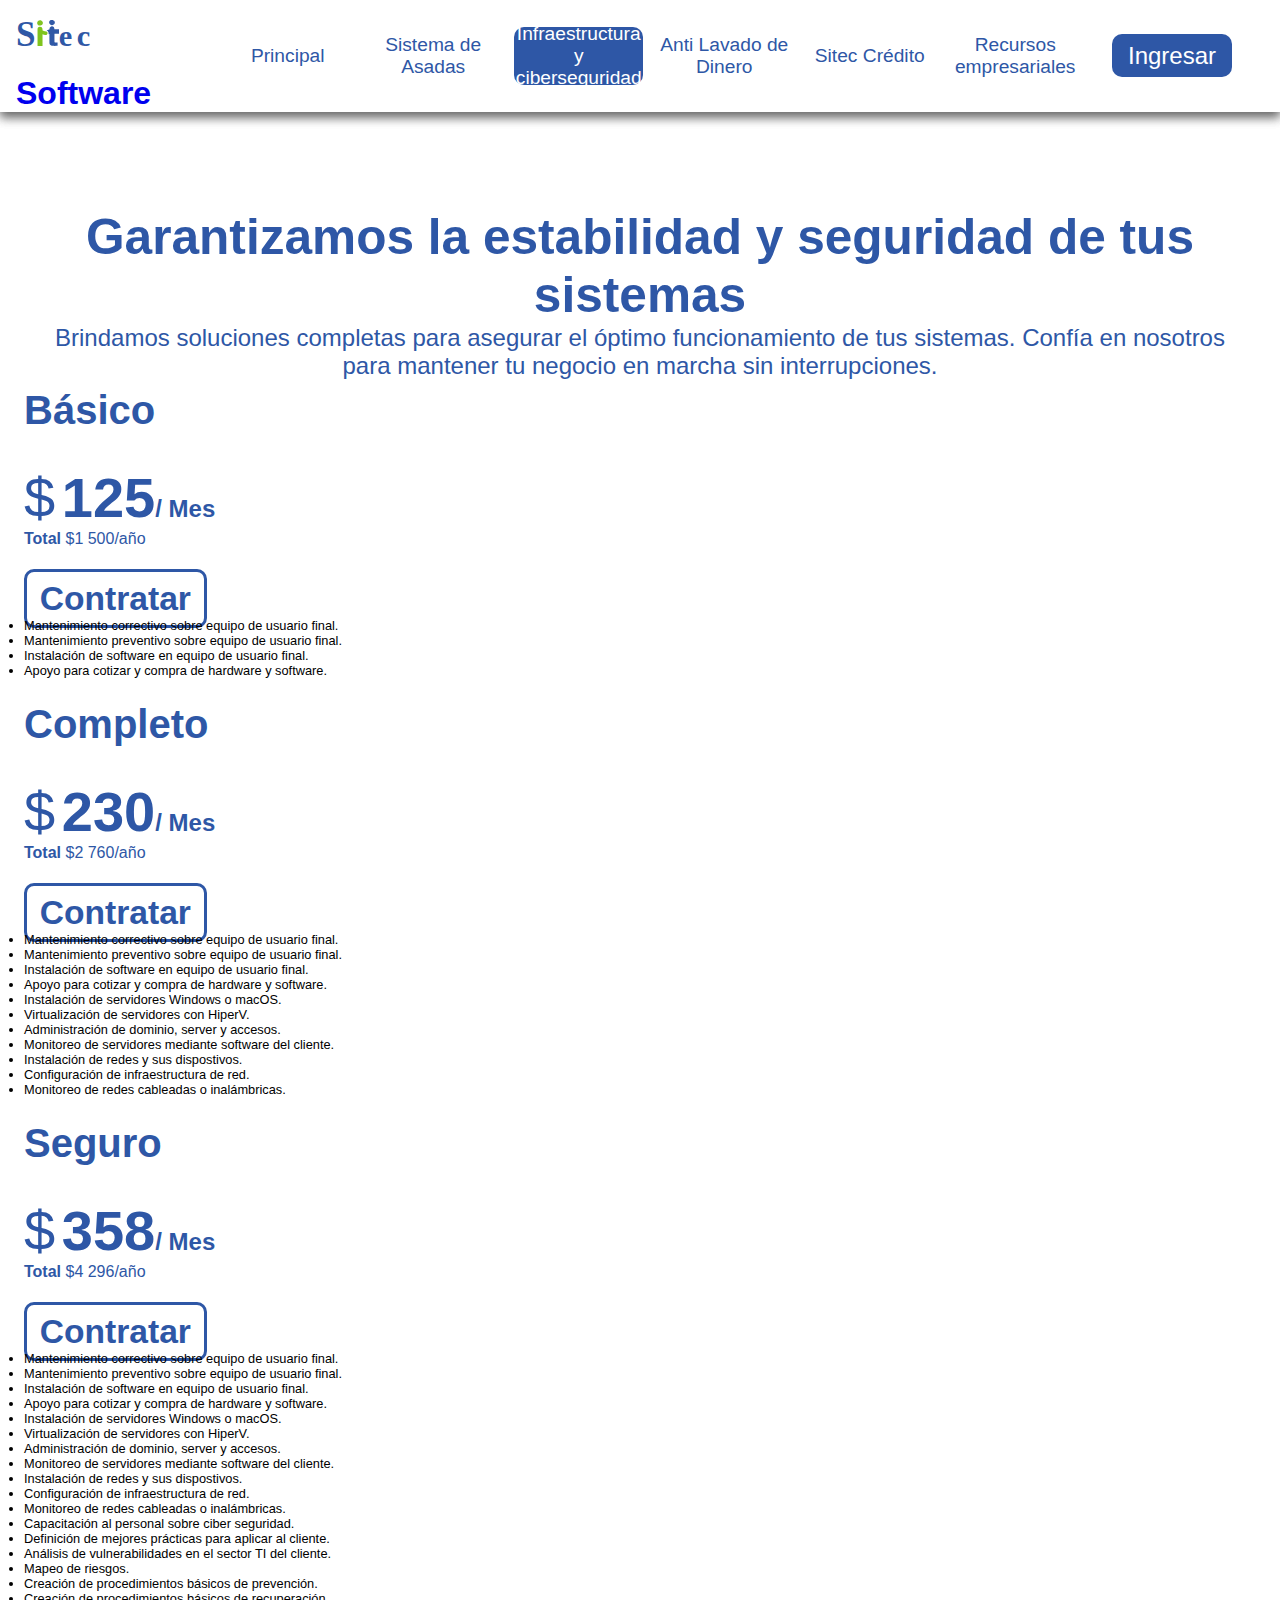
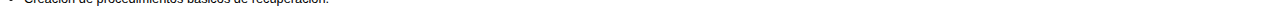
<file: seguridad.html>
<!DOCTYPE html>
<html lang="en">

<head>
    <meta charset="UTF-8">
    <meta name="viewport" content="width=device-width, initial-scale=1.0">
    <title>Sitec Software</title>

    <!-- Icon link -->
    <link rel="icon" href="assets/icons/favicon.ico" type="image/x-icon">
    <!-- Icon link -->

    <!-- Bootstrap CSS -->
    <link href="https://cdn.jsdelivr.net/npm/bootstrap@5.3.2/dist/css/bootstrap.min.css" rel="stylesheet" integrity="sha384-T3c6CoIi6uLrA9TneNEoa7RxnatzjcDSCmG1MXxSR1GAsXEV/Dwwykc2MPK8M2HN" crossorigin="anonymous">
    <!-- Bootstrap CSS -->

    <!-- CSS link-->
    <link rel="stylesheet" href="css/home.css">
    <link rel="stylesheet" href="css/producto.css">
    <!-- CSS link-->

    <!-- Font link-->
    <link rel="preconnect" href="https://fonts.googleapis.com">
    <link rel="preconnect" href="https://fonts.gstatic.com" crossorigin>
    <link href="https://fonts.googleapis.com/css2?family=Oswald:wght@400;500;700&family=Poppins:ital,wght@0,300;0,700;1,400&display=swap" rel="stylesheet">
    <!-- Font link-->
</head>
<body>
   <header>
      <nav class="sitec-nav-bar navbar navbar-expand-lg">
         <h1><a class="navbar-brand navbar-logo" href="/index.html"><img class="sitec-ico" src="assets/images/isologo-sitec.svg" alt="Sitec Software">Software</a></h1>
         <ul class="navbar-nav me-auto">
            <li class="nav-item sitec-nav-item"><a class="" href="/index.html">Principal</a></li>
            <li class="nav-item sitec-nav-item"><a class="" href="/asada.html">Sistema de Asadas</a></li>
            <li class="nav-item sitec-nav-item active"><a class="" href="/seguridad.html">Infraestructura y ciberseguridad</a></li>
            <li class="nav-item sitec-nav-item"><a class="" href="/aml.html">Anti Lavado de Dinero</a></li>
            <li class="nav-item sitec-nav-item"><a class="" href="#">Sitec Crédito</a></li>
            <li class="nav-item sitec-nav-item"><a class="" href="#">Recursos empresariales</a></li>
            <li class="nav-item"><a class="sitec-nav-login-btn" href="#">Ingresar</a></li>
         </ul>
      </nav>
   </header>
   <main>
      <section class="sitec-producto-hero">
         <article class="slogan-producto">
            <h2 class="title">Garantizamos la <strong>estabilidad y seguridad</strong> de tus sistemas</h2>
            <p class="descrption">Brindamos soluciones completas para asegurar el óptimo funcionamiento de tus sistemas. Confía en nosotros para mantener tu negocio en marcha sin interrupciones.</p>
            <!-- <img src="assets/images/isologo-sitec.svg" alt="Sitec Software"> -->
         </article>
      </section>
      <section class="pricing-section d-flex justify-content-evenly flex-row">
         <article class="d-flex justify-content-evenly flex-row">
            <div class="product-card card">
               <div class="card-body body">
                  <h2 class="card-title"><strong>Básico</strong></h2>
                  <h3><span class="icono-dolar">$</span> <strong>125</strong>/ Mes</h3>
                  <p class="card-text"><strong>Total</strong> $1 500/año</p>
                  <span><a href="" class="boton-producto" type="button">Contratar</a></span>
               </div>
               <ul class="list-group list-group-flush">
                  <li class="list-group-item producto-item">Mantenimiento correctivo sobre equipo de usuario final.</li>
                  <li class="list-group-item producto-item">Mantenimiento preventivo sobre equipo de usuario final.</li>
                  <li class="list-group-item producto-item">Instalación de software en equipo de usuario final.</li>
                  <li class="list-group-item producto-item">Apoyo para cotizar y compra de hardware y software.</li>
               </ul>
            </div>
            <div class="product-card card">
               <div class="card-body body">
                  <h2 class="card-title"><strong>Completo</strong></h2>
                  <h3><span class="icono-dolar">$</span> <strong>230</strong>/ Mes</h3>
                  <p class="card-text"><strong>Total</strong> $2 760/año</p>
                  <span><a href="" class="boton-producto" type="button">Contratar</a></span>
               </div>
               <ul class="list-group list-group-flush">
                  <li class="list-group-item producto-item">Mantenimiento correctivo sobre equipo de usuario final.</li>
                  <li class="list-group-item producto-item">Mantenimiento preventivo sobre equipo de usuario final.</li>
                  <li class="list-group-item producto-item">Instalación de software en equipo de usuario final.</li>
                  <li class="list-group-item producto-item">Apoyo para cotizar y compra de hardware y software.</li>
                  <li class="list-group-item producto-item">Instalación de servidores Windows o macOS.</li>
                  <li class="list-group-item producto-item">Virtualización de servidores con HiperV.</li>
                  <li class="list-group-item producto-item">Administración de dominio, server y accesos.</li>
                  <li class="list-group-item producto-item">Monitoreo de servidores mediante software del cliente.</li>
                  <li class="list-group-item producto-item">Instalación de redes y sus dispostivos.</li>
                  <li class="list-group-item producto-item">Configuración de infraestructura de red.</li>
                  <li class="list-group-item producto-item">Monitoreo de redes cableadas o inalámbricas.</li>
               </ul>
            </div>
            <div class="product-card card">
               <div class="card-body body">
                  <h2 class="card-title"><strong>Seguro</strong></h2>
                  <h3><span class="icono-dolar">$</span> <strong>358</strong>/ Mes</h3>
                  <p class="card-text"><strong>Total</strong> $4 296/año</p>
                  <span><a href="" class="boton-producto" type="button">Contratar</a></span>
               </div>
               <ul class="list-group list-group-flush">
                <li class="list-group-item producto-item">Mantenimiento correctivo sobre equipo de usuario final.</li>
                <li class="list-group-item producto-item">Mantenimiento preventivo sobre equipo de usuario final.</li>
                <li class="list-group-item producto-item">Instalación de software en equipo de usuario final.</li>
                <li class="list-group-item producto-item">Apoyo para cotizar y compra de hardware y software.</li>
                <li class="list-group-item producto-item">Instalación de servidores Windows o macOS.</li>
                <li class="list-group-item producto-item">Virtualización de servidores con HiperV.</li>
                <li class="list-group-item producto-item">Administración de dominio, server y accesos.</li>
                <li class="list-group-item producto-item">Monitoreo de servidores mediante software del cliente.</li>
                <li class="list-group-item producto-item">Instalación de redes y sus dispostivos.</li>
                <li class="list-group-item producto-item">Configuración de infraestructura de red.</li>
                <li class="list-group-item producto-item">Monitoreo de redes cableadas o inalámbricas.</li>
                <li class="list-group-item producto-item">Capacitación al personal sobre ciber seguridad.</li>
                <li class="list-group-item producto-item">Definición de mejores prácticas para aplicar al cliente.</li>
                <li class="list-group-item producto-item">Análisis de vulnerabilidades en el sector TI del cliente.</li>
                <li class="list-group-item producto-item">Mapeo de riesgos.</li>
                <li class="list-group-item producto-item">Creación de procedimientos básicos de prevención.</li>
                <li class="list-group-item producto-item">Creación de procedimientos básicos de recuperación.</li>
               </ul>
            </div>
         </article>
      </section>
   </main>


        


<footer>

</footer>


<!-- Bootstrap js -->
<script src="https://cdn.jsdelivr.net/npm/bootstrap@5.3.2/dist/js/bootstrap.bundle.min.js" integrity="sha384-C6RzsynM9kWDrMNeT87bh95OGNyZPhcTNXj1NW7RuBCsyN/o0jlpcV8Qyq46cDfL" crossorigin="anonymous"></script>
<!-- Bootstrap js -->
<!-- js link -->
<script src="js/main.js"></script>
<!-- js link -->
</body>

</html>
</file>
<file: css/home.css>
:root {
    --primary-color: #2e57a6;
    --primary-color-dark: #17305e;
    --secondary-color: #ffffff;
}

* {
    margin: 0;
    padding: 0;
    box-sizing: border-box;
}

a {
    text-decoration: none;
}

header {
    box-shadow: 0 5px 10px rgba(0, 0, 0, 0.377);
}
.navbar{
    padding: 0;
}
.sitec-nav-bar{
    display: flex;
    justify-content: space-between;
    align-items: center;
    background-color: var(--secondary-color);
    box-shadow: 0 5px 10px rgba(0, 0, 0, 0.377);
}
.sitec-nav-bar > ul{
    width: 100%;
    display: flex;
    justify-content: space-evenly;
    align-items: center;
    list-style: none;
    margin: 0 1.5rem;
}
.sitec-ico{
    width: 80px;
}
.sitec-nav-bar > h1{
    display: flex;
    justify-content: center;
    padding: 1rem 0 0 1rem;
    font-family: Arial, Helvetica, sans-serif, sans-serif;
}

.sitec-nav-item {
    display: flex;
    justify-content: space-evenly;
    align-items: center;
    width: 20%;
    font-size: 1.2rem;
    font-family: Arial, Helvetica, sans-serif, sans-serif;
    border-radius: 10px;
    background-color: var(--secondary-color);
    transition: all 0.3s;
    text-align: center;
    height: 58px;
    margin: 0 0.5rem;
}

.sitec-nav-item:hover {
    background-color: var(--primary-color);
    a{
        color: var(--secondary-color);
    }
}

.sitec-nav-item > a{
    color: var(--primary-color);
    transition: all 0.2s;
}
.sitec-nav-login-btn{
    margin: 0 1.5rem;
    text-decoration: none;
    font-size: 1.5rem;
    font-family: Arial, Helvetica, sans-serif, sans-serif;
    color: var(--secondary-color);
    border: none;
    padding: 0.5rem 1rem;
    border-radius: 10px;
    background-color: var(--primary-color);
    transition: all 0.3s;
}
.sitec-nav-login-btn:hover{
    background-color: var(--primary-color-dark);
    color: var(--secondary-color);
}
.active{
    background-color: var(--primary-color);
    a{
        color: var(--secondary-color);
    }
}
.seccion-bienvenida{
    margin: 0 auto;
    width: 70%;
    display: flex;
    justify-content: space-between;
    align-items: center;
    flex-direction: column;
    height: 450px;
    margin-top: 5rem;
}
.descripcion-bienvenida{
    display: flex;
    justify-content: center;
    align-items: center;
    flex-direction: row;
    padding: 2rem;
}
.descripcion-bienvenida > img{
    width: 300px;
    margin-left: 2rem;
}
.descripcion-bienvenida>p{
    font-size: 1.5rem;
    font-family: Arial, Helvetica, sans-serif, sans-serif;
    color: var(--primary-color);
    text-align: left;
    padding: 0 0 0 2rem ;
}
.sitec-hero {
    padding-right: 2rem;
    background-image: url(../assets/images/cover.webp);
    background-size: cover;
    background-repeat: no-repeat;
    height: 737px;
}

.hero-container > img {
    width: 40%;
    margin: 6rem 0 -6rem 6rem;
}
.hero-container > h2 {
    font-size: 3rem;
    font-family: Arial, Helvetica, sans-serif, sans-serif;
    color: var(--primary-color);
    margin-left: 6.5rem;
}

.sitec-servicios {
    padding: 0 13%;
    height: 700px;
}
.sitec-servicios > h1{
    font-size: 3rem;
    font-family: Arial, Helvetica, sans-serif, sans-serif;
    color: var(--primary-color);
    margin: 1.5rem  0;
}

.servicio-slide {
    display: flex;
    flex-direction: column;
    text-align: start;
    height: 80%;
}
.servicio-slide > h2 {
    font-size: 3rem;
    font-family: Arial, Helvetica, sans-serif, sans-serif;
    color: var(--secondary-color);
    margin-bottom: 1rem;
    text-shadow: 0 3px 5px rgba(0, 0, 0, 0.8);
}
.servicio-slide > p {
    font-size: 1.5rem;
    font-family: Arial, Helvetica, sans-serif, sans-serif;
    color: var(--secondary-color);
    margin-bottom: 1rem;
    text-shadow: 0 3px 5px rgba(0, 0, 0, 0.8);
}
.servicio-slide > a {
    width: 35%;
    padding: 1rem 2rem;
    font-size: 1.5rem;
    font-family: Arial, Helvetica, sans-serif, sans-serif;
    color: var(--primary-color);
    background-color: var(--secondary-color);
    text-decoration: none;
    transition: all 0.3s;
    border-radius: 10px;
    text-align: center;
    font-weight: bold;
}
.servicio-slide > a:hover {
    background-color: var(--primary-color);
    color: var(--secondary-color);
}
.servicio-slide-next-prev{
    background-color: rgba(0, 0, 0, 0.4);
    transition: all 0.3s;
}
</file>
<file: css/producto.css>
.sitec-producto-hero {
    display: flex;
    align-items: center;
    justify-content: center;
}

.slogan-producto {
    display: flex;
    align-items: center;
    justify-content: center;
    flex-direction: column;
    max-width: 1200px;
    padding-top: 6rem;
}

.title,
.descrption {
    color: var(--primary-color);
    text-align: center;
    font-family: Arial, Helvetica, sans-serif, sans-serif;
}

.title {
    font-size: 3.1rem;
}

.descrption {
    font-size: 1.5rem;
}

.product-card {
    max-width: 380px;
    padding: 0.5rem 0.5rem 1rem 0.5rem;
    margin: 0 1rem;
}

.card-title,
.icono-dolar,
.card-body > h3,
.card-body > p {
    color: var(--primary-color);
    font-family: Arial, Helvetica, sans-serif, sans-serif;
}

.card-title {
    font-size: 2.5rem;
    margin-bottom: 2rem;
}

.icono-dolar {
    font-size: 3.5rem;
    font-weight: lighter;
}

.card-body > h3 {
    font-size: 1.5rem;
}
.card-body > h3 > strong{
    font-size: 3.5rem;
}

.card-body > p {
    font-size: 1rem;
    margin-bottom: 2rem;
}

.boton-producto {
    text-align: center;
    width: 70%;
    padding: 0.5rem 0.8rem;
    font-size: 2.1rem;
    font-family: Arial, Helvetica, sans-serif, sans-serif;
    font-weight: 700;
    border-radius: 10px;
    color: var(--primary-color);
    background-color: var(--secondary-color);
    border: solid 3px var(--primary-color);
    transition: all 0.3s ease;
}

.boton-producto:hover {
    background-color: var(--primary-color);
    color: var(--secondary-color);
}

.producto-item {
    font-family: Arial, Helvetica, sans-serif, sans-serif;
    font-size: 0.8rem;
}

.product-card > div {
    max-height: 316px;
}
</file>
